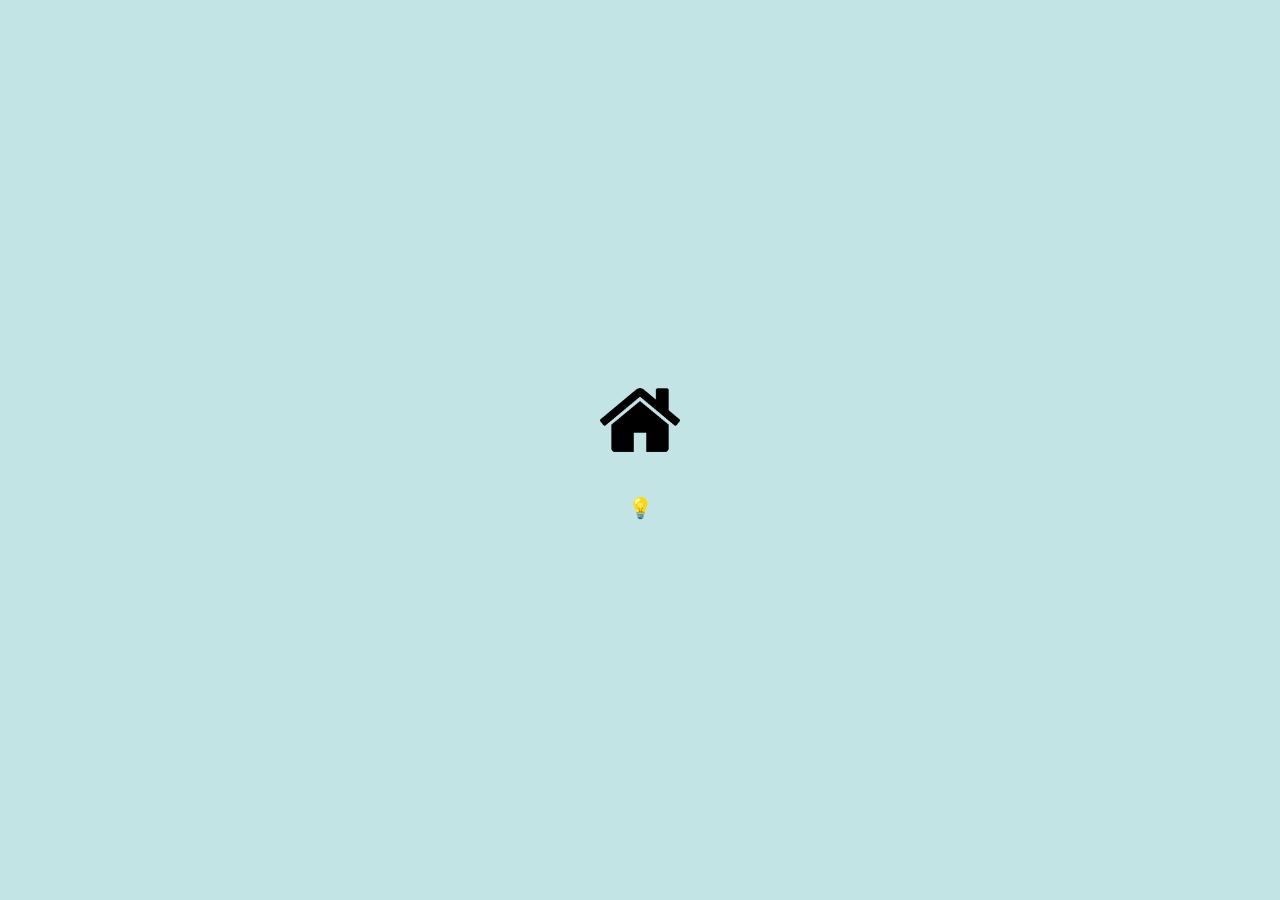
<file: index.html>
<!DOCTYPE html>
<html lang="en">
<head>
    <meta charset="UTF-8">
    <meta name="viewport" content="width=device-width, initial-scale=1.0">
    <title>Document</title>
    <link rel="stylesheet" href="cssnya.css">
</head>
<body>
    <nav>
            <a href="home.html"><img src="pics/home.png" class="icon" style="width: 80px; height: 80px;"></a>
            <br>
            <br>
            <a href="help.html" style="font-size: 20px;">💡</a>
    </nav>
</body>
</html>
</file>
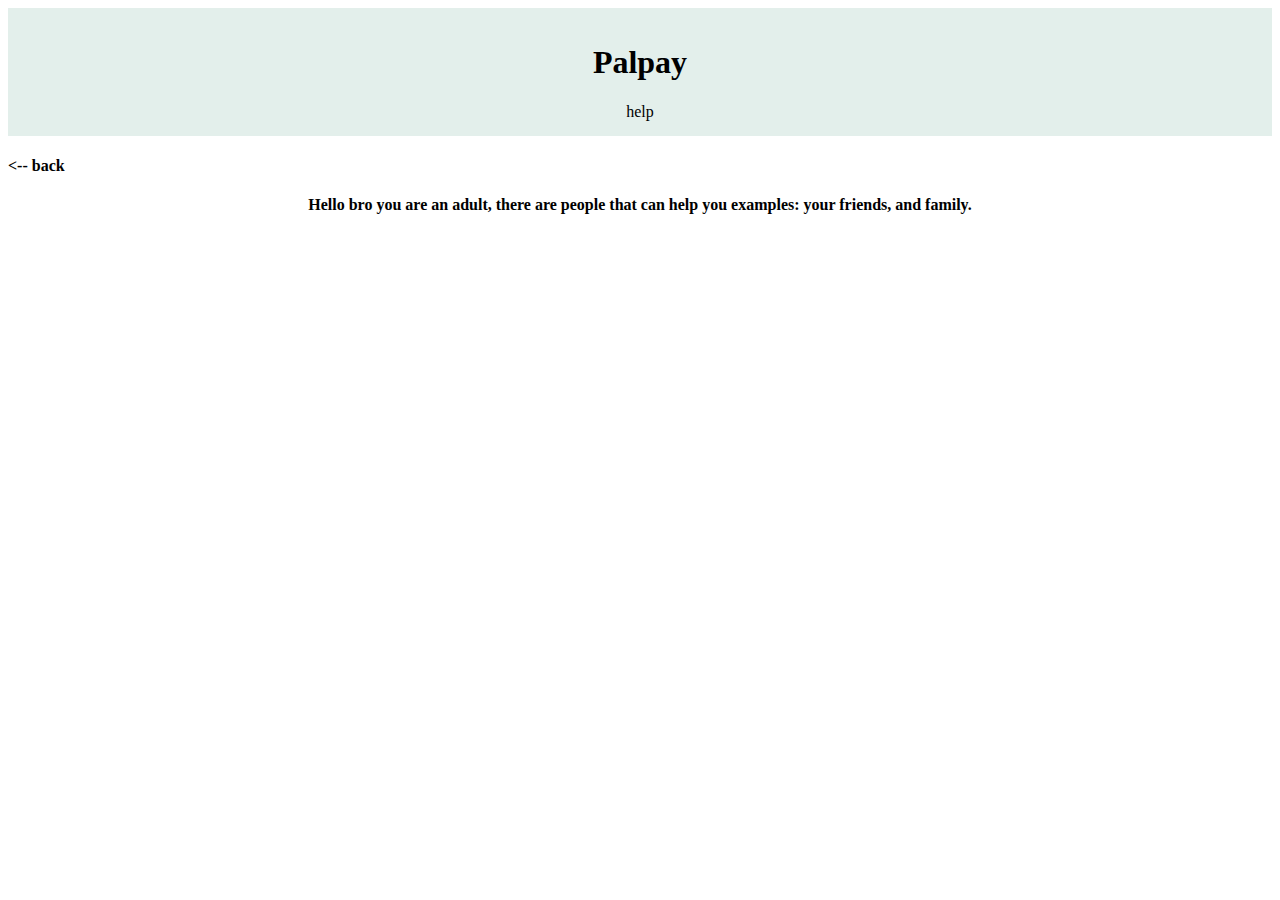
<file: help.html>
<!DOCTYPE html>
<html lang="en">
<head>
    <meta charset="UTF-8">
    <meta name="viewport" content="width=device-width, initial-scale=1.0">
    <title>Document</title>
    <link rel="stylesheet" href="cssnyahome.css">
</head>
<body>
    <header class="header">
        <a href="home.html"><h1>Palpay</h1></a>
        <nav>
            <a href="help.html">help</a>
        </nav>
    </header>
    <h4><a href="home.html"><-- back</a></h4>
    <h4 class="center">Hello bro you are an adult, there are people that can help you examples: your friends, and family.</h4>
</body>
</html>
</file>
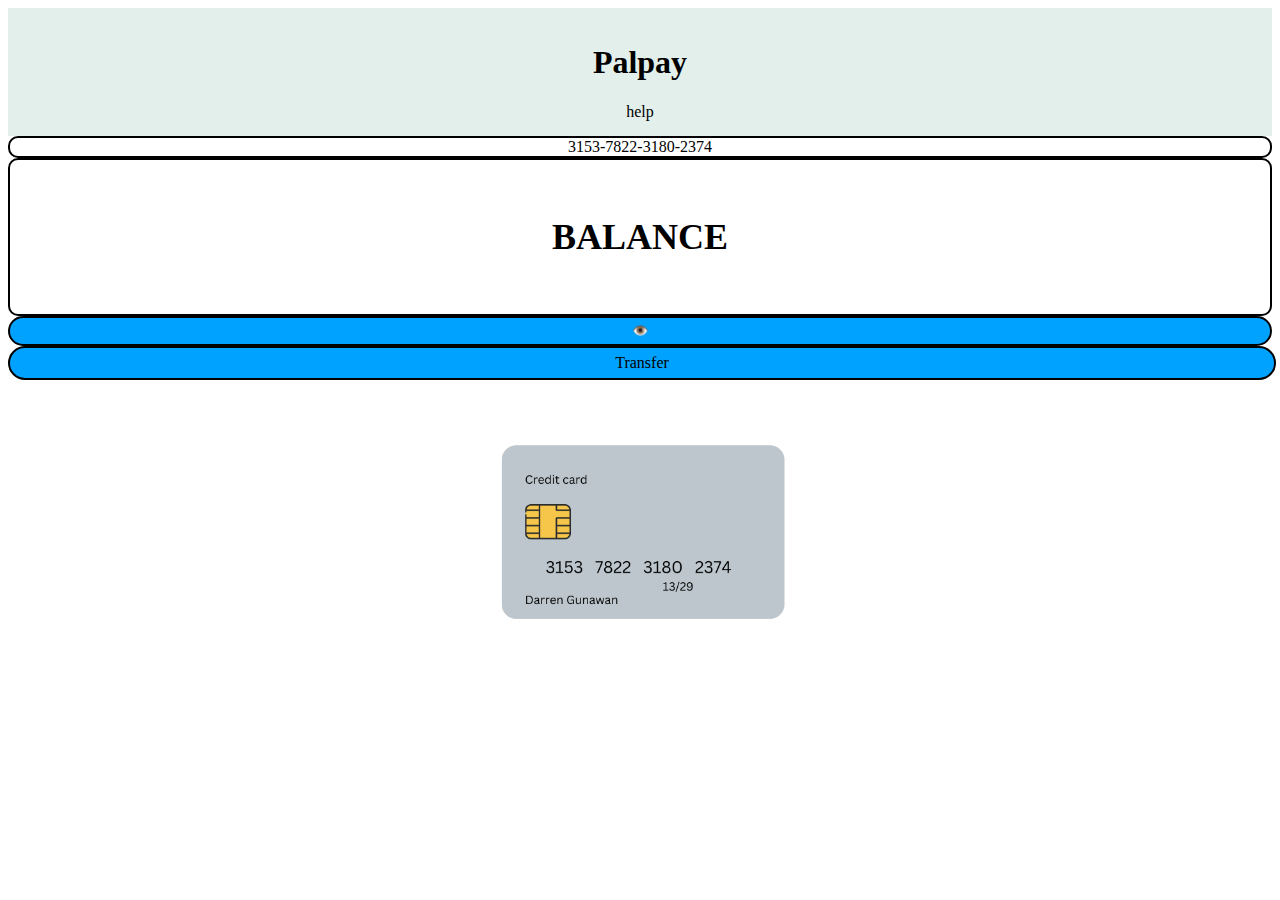
<file: home.html>
<!DOCTYPE html>
<html lang="en">
<head>
    <meta charset="UTF-8">
    <meta name="viewport" content="width=device-width, initial-scale=1.0">
    <title>Document</title>
    <link rel="stylesheet" href="cssnyahome.css">

</head>
<body>
    <header class="header">
        <h1>Palpay</h1>
        <nav>
            <a href="help.html">help</a>
        </nav>
    </header>
    <div class="balancemenu">3153-7822-3180-2374</div>
    <div class="balancemenu">
        <h3 class="balance">BALANCE</h3>
        <h5 class="money">Rp 100,000,000</h5>
        
    </div>
    <div>
        <button onclick="kejo()" class="transfer">
            👁️
        </button>
    </div>
    <div>
        <a href="transfer.html" class="transfer">Transfer</a>
    </div>
    <div class="ccard">
        <img src="pics/kdjsfksjd.png" alt="credit card" style="height: 320px; width: 320px;">
    </div>

    <script src="jsnya.js"></script>
</body>
</html>
</file>
<file: cssnya.css>
* {
    box-sizing: border-box;
    margin: 0;
    padding: 0;
    background-color: rgb(195, 228, 228);
}

li, a {
    font-size: 16px;
    color: black;
    text-decoration: none;
}
header{
    display: flex;
    justify-content: center;
    align-items: bottom;
    padding: 20px;

}
nav{
    height: 100vh;
    width: 100vw;
    display: flex;
    justify-content: center;
    flex-direction: column;
    align-items: center;

}
.nav{
    list-style: none;
    display: flex;
    justify-content: center;
    flex-direction: column;
    align-items: center;

}
.icon{
    height: 50px;
    width: 50px;
}
.nav li{
    display: flex;
    justify-content: center;
    align-items: center;
}

.nav li a:hover{
    color: rgb(236, 74, 74);
}

.icon{
    width: 30px;
    height: 30px;

}

.clicked{
    background-color: rgb(74, 104, 236);
    padding: 9px 25px;
    border: none;
    border-radius: 50px;
    cursor: pointer;
}

h1, h2, h3{
    padding: 10px 450px 10px ;
}

p{
    padding: 10px 450px 10px ;
    font-size: 16px;
    align-items: center;
}


@media only screen and (max-width: 360px) {
    /* For desktop: */
    .icon{
        display: none;
    }
    body{
        display: none;
    }
}
@media only screen and (max-width: 360px) {
    /* For desktop: */
    .icon{
        display: none;
    }
    body{
        display: none;
    }
    .nav{
        list-style: none;
        display: flex;
        justify-content: center;
    }
}
@media only screen and (min-width: 600px) {
    /* For desktop: */
        .icon{
            display: block;
            width: 100%;
        }
        .nav{
            list-style: none;
            display: flex;
            justify-content: center;
        }
        .nav li{
            display: inline-block;
            padding: 0px 20px;
            align-items: center;
            justify-content: center;
        }
        .color-cycle {
            display: none;
        }
    }
</file>
<file: cssnyahome.css>
.header{
background-color: rgba(206, 226, 219, 0.564);
padding: 15px;
text-align: center;
}


.nav{
    list-style: none;
    display: grid;
    justify-content: center;

}
.ccard{
    display: flex;
    align-items: center;
    justify-content: center;
}

li, a {
    font-size: 16px;
    color: black;
    text-decoration: none;
}
.nav li{
    display: grid;
    padding: 10px 0px;
}
.balancemenu{
    text-align: center;

    justify-content: center;
    border: 2px solid;
    border-radius: 10px;
    display: flex;
    flex-direction: row;
    align-items: center;
}
.balance{
    padding: 20px;
    font-size: 36px;
}
.money{
    font-size: 18px;
    display: none;
}
.transfer{
    width: 100%;
    text-align: center;
    display: flex;
    align-items: center;
    justify-content: center;
    border: 2px solid;
    border-radius: 20px;
    height: 30px;
    background-color: rgb(0, 162, 255);
}

.center{
    display: flex;
    justify-content: center;
    align-items: center;

}
.right{
    display: flex;
    justify-content: right;
    align-items: right;
}
</file>
